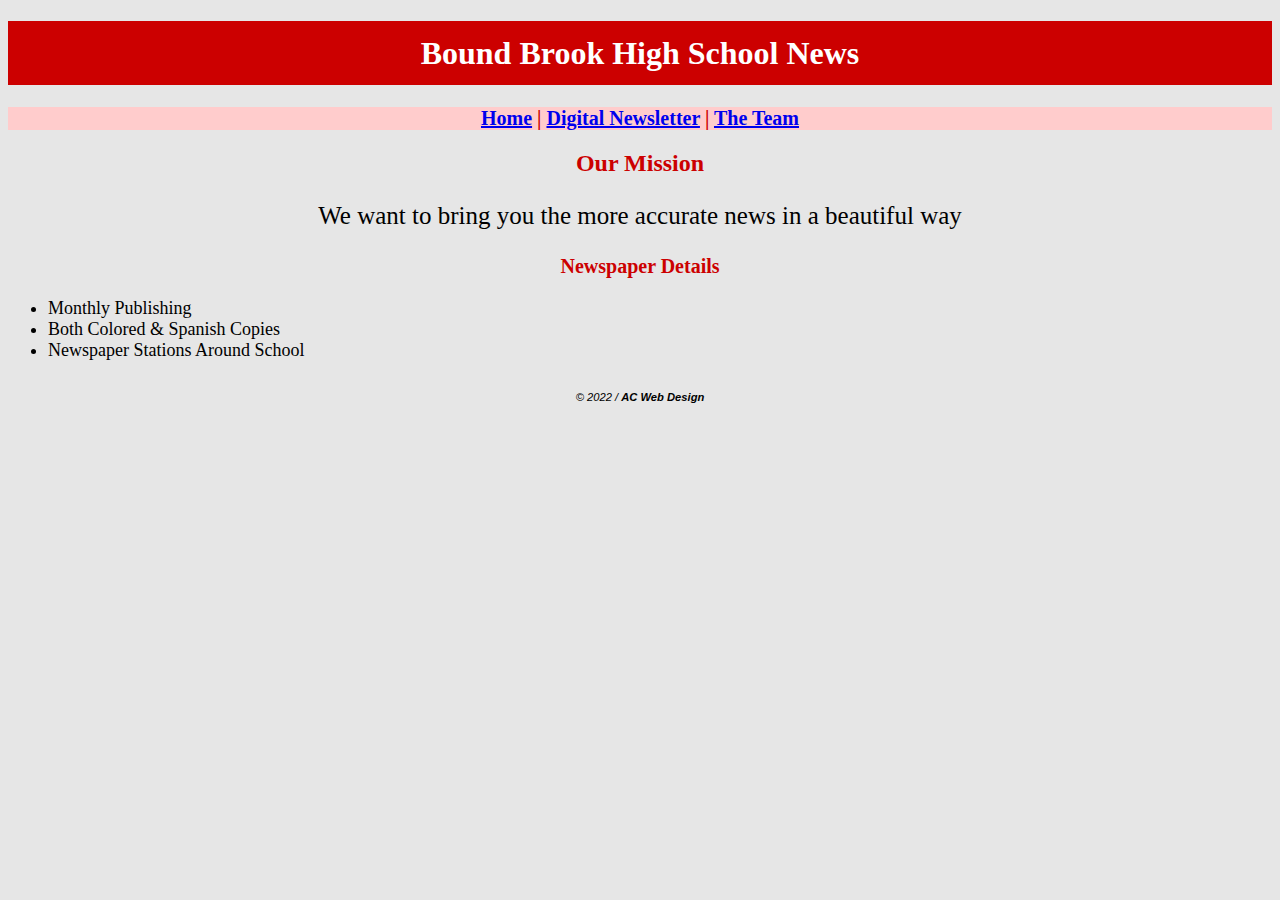
<file: Family.html>
<!DOCTYPE html>
<link rel="stylesheet" type="text/css" href="true.css">
<html lang="en">
<head>
<title></title>
<meta charset="utf-8">
</head>
<body>
<header><h1>Bound Brook High School News</h1></header>
<nav><h3><a href="Family.html">Home</a> | <a href="Job.html">Digital Newsletter</a> | <a href="index.html">The Team</a> </h3></nav>
<main>
  <h2>Our Mission</h2>
  <span class="resort"><p> We want to bring you the more accurate news in a beautiful way </p> </span>
  <h3>Newspaper Details</h3>
  <ul>
    <li>Monthly Publishing</li>
    <li>Both Colored & Spanish Copies</li>
    <li>Newspaper Stations Around School</li>
  </ul>
</main>
<footer><br>&copy; 2022 / <strong>AC Web Design</strong>
</footer>
</body>
</html>
</file>
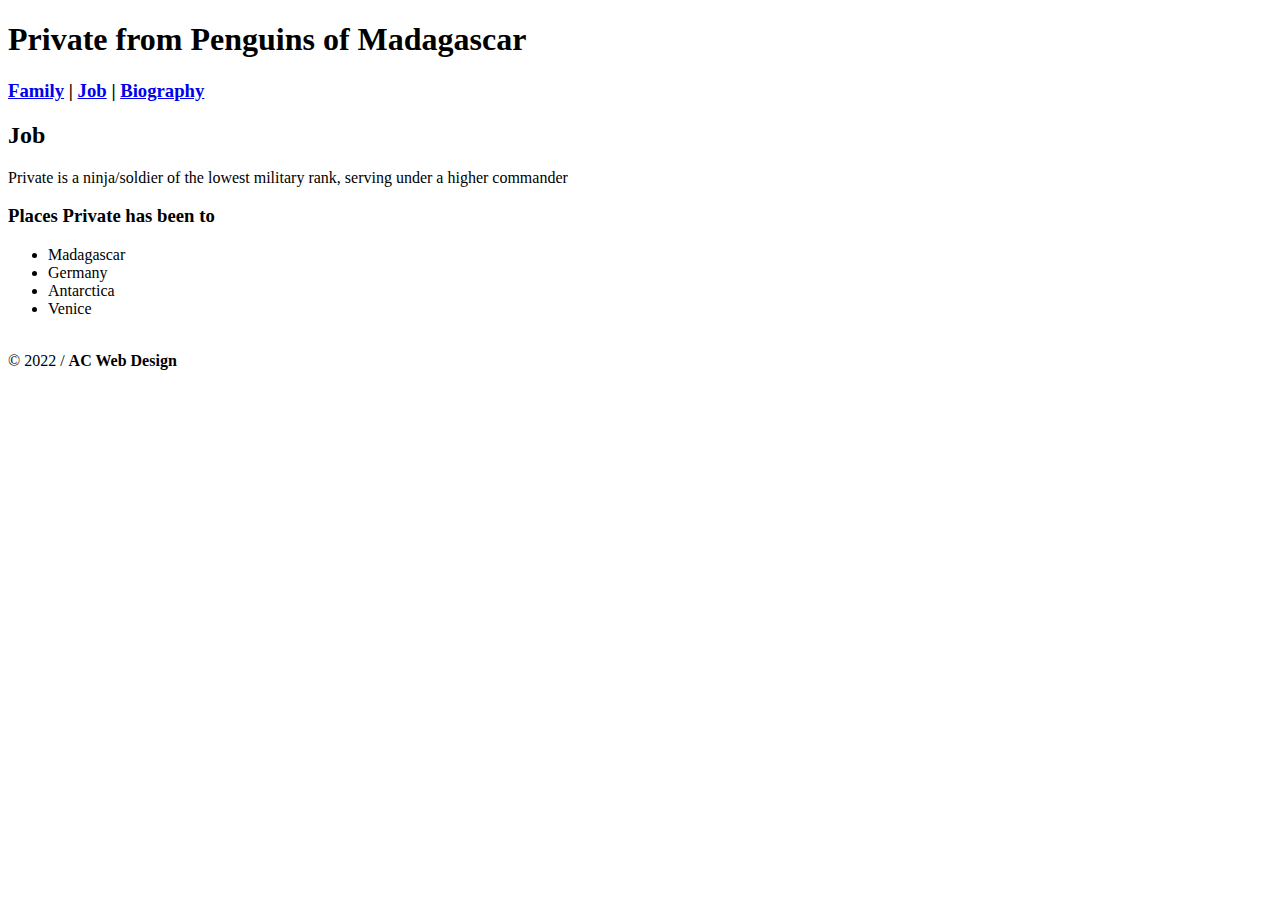
<file: Job.html>
<!DOCTYPE html>
<html lang="en">
<head>
<title></title>
<meta charset="utf-8">
</head>
<body>
<header><h1>Private from Penguins of Madagascar</h1></header>
<nav><h3><a href="Family.html">Family</a> | <a href="Job.html">Job</a> | <a href="index.html">Biography</a> </h3></nav>
<main>
  <h2>Job</h2>
  <p> Private is a ninja/soldier of the lowest military rank, serving under a higher commander </p>
  <h3>Places Private has been to</h3>
  <ul>
    <li>Madagascar</li>
    <li>Germany</li>
    <li>Antarctica</li>
    <li>Venice</li>
  </ul>
</main>
<footer><br>&copy; 2022 / <strong>AC Web Design</strong>
</footer>
</body>
</html>
</file>
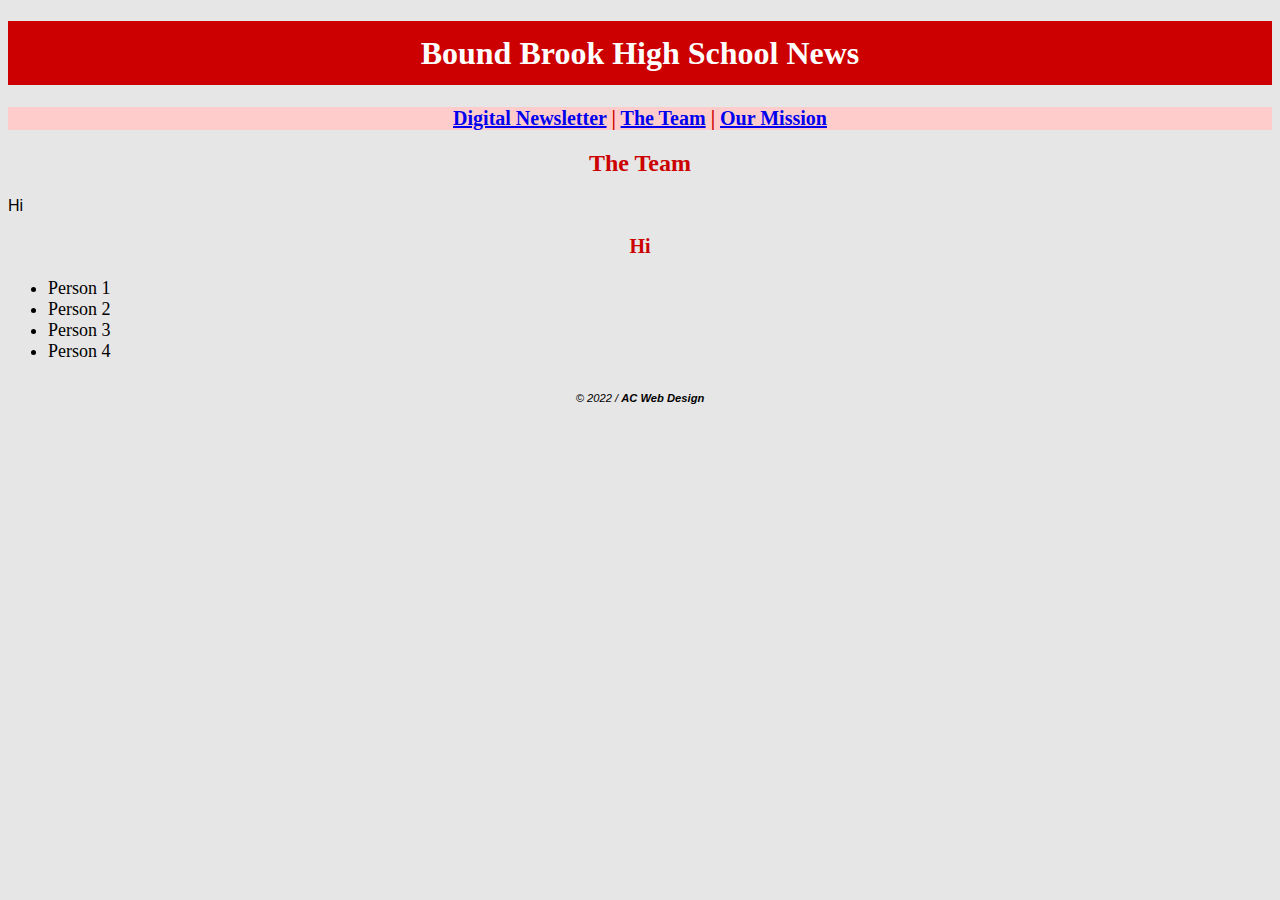
<file: team.html>
<!DOCTYPE html>
<link rel="stylesheet" type="text/css" href="true.css">
<html lang="en">
<head>
<title></title>
<meta charset="utf-8">
</head>
<body>
<header><h1>Bound Brook High School News</h1></header>
<nav><h3><a href="Family.html">Digital Newsletter</a> | <a href="team.html">The Team</a> | <a href="mission.html">Our Mission</a> </h3></nav>
<main>
  <h2>The Team</h2>
  <p> Hi </p>
  <h3> Hi </h3>
  <ul>
    <li>Person 1</li>
    <li>Person 2</li>
    <li>Person 3</li>
    <li>Person 4</li>
  </ul>
</main>
<footer><br>&copy; 2022 / <strong>AC Web Design</strong>
</footer>
</body>
</html>
</file>
<file: true.css>
body {
    background-color: #e6e6e6;
    font-family: Verdana, Arial, sans-serif, Libre Baskerville;
}
#wrapper {
    margin-left: auto;
    margin-right: auto;
    width: 80%;
}
header {
    background-image: url();
    background-color: #cc0000;
    color: #FFFFFF;
    font-family: Georgia, serif;
    text-align: center;
}
h1 { 
    line-height: 200%;
    text-align: center;
}
h2 {
    color: #cc0000;
    font-family: Georgia, serif;
    text-align: center;
}
h3 {
    color: #cc0000;
    font-family: Georgia, serif;
    font-size: 20px;
    text-align: center;
}

nav {
    color: #737373;
    background-color: #ffcccc;
    font-weight: bold;
    text-align: center;
    text-decoration: none;
}

.resort {
    color: #000000;
    font-size: 25px;
    text-align: center;
    font-family: Libre Baskerville, serif;
}
footer {
    font-size: .70em;
    font-style: italic;
    text-align: center;
}

ul { 
  font-family: Libre Baskerville, serif;
  font-size: 18px;
}

blockquote { 
  font-family: Libre Baskerville, serif;
  font-size: 18px;
}
/*
main { 
    background-image: url(https://bbrook.org/wp-content/uploads/2022/04/Bound-Brook-High-School.jpg);
  background-position: center right;
  background-repeat: no-repeat;
  background-size: 300px 166px;
}
*/
img {
    border: solid 1px rgb(144, 0, 0);
}
picture {
    padding-right: 100px;
}
</file>
